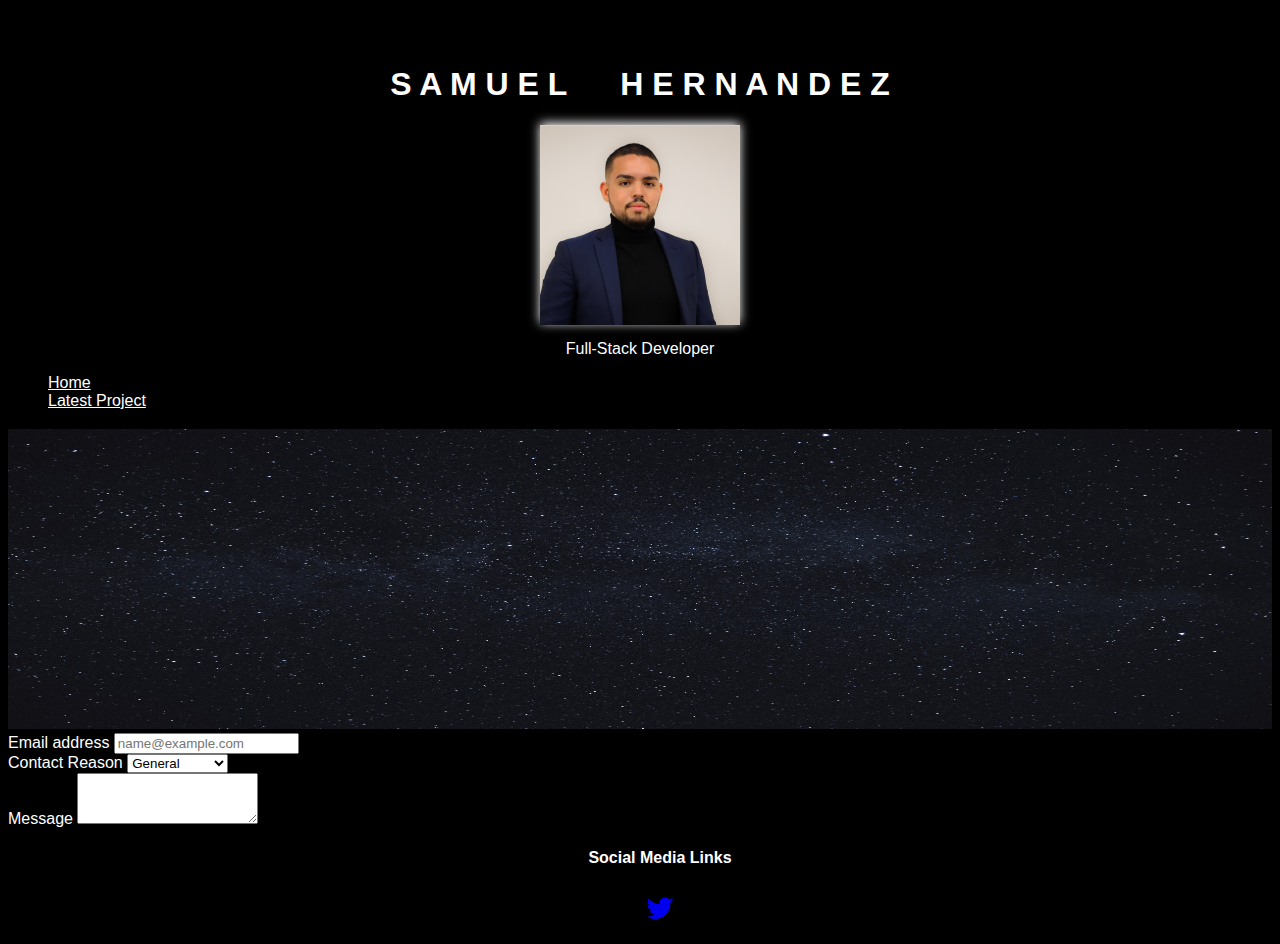
<file: form.html>
<!DOCTYPE html>

<html>
    <head>
        <meta charset="utf-8">
        <meta http-equiv="X-UA-Compatible" content="IE=edge">
        <title>Contact Me</title>
        <meta name="description" content="">
        <meta name="viewport" content="width=device-width, initial-scale=1">
        <link rel="stylesheet" href="https://cdnjs.cloudflare.com/ajax/libs/font-awesome/4.7.0/css/font-awesome.min.css">
        <link href="https://cdn.jsdelivr.net/npm/bootstrap@5.3.0/dist/css/bootstrap.min.css" rel="stylesheet" integrity="sha384-9ndCyUaIbzAi2FUVXJi0CjmCapSmO7SnpJef0486qhLnuZ2cdeRhO02iuK6FUUVM" crossorigin="anonymous">
        <link rel="stylesheet" href="./assets/css/form.css">
    </head>
    <body>
        <header>
            <h1> <a rel="Google" href="https://google.com">S A M U E L &nbsp;&nbsp;&nbsp;&nbsp; H E R N A N D E Z</a></h1>
            <img src="./assets/Images/Sam.jpeg" alt="Picture of Sam" />
            <p> Full-Stack Developer </p>
        </header>
        <div class="nav-container">
        <ul class="nav justify-content-center">
            <li class="nav-item">
                <a class="nav-link" href="index.html">Home</a>
              </li>
            <li class="nav-item">
              <a class="nav-link active" aria-current="page" href="https://nameless-oasis-56785-78698e88b34e.herokuapp.com/login">Latest Project</a>
            </li>
          </ul>
        </div>
        <section id="section-image"> <img src="./assets/Images/SectionImage.jpeg" alt="stars at night" /></section>
        <form>
            <div class="form-group">
              <label for="exampleFormControlInput1">Email address</label>
              <input type="email" class="form-control" id="exampleFormControlInput1" placeholder="name@example.com">
            </div>
            <div class="form-group">
              <label for="exampleFormControlSelect1">Contact Reason</label>
              <select class="form-control" id="exampleFormControlSelect1">
                <option>General</option>
                <option>Work Inquiry</option>
                <option>Collaboration</option>
              </select>
            </div>
            <div class="form-group">
              <label for="exampleFormControlTextarea1">Message</label>
              <textarea class="form-control" id="exampleFormControlTextarea1" rows="3"></textarea>
            </div>
          </form>
        
        <script src="" async defer></script>
        <footer>
            <ul><h4 id="site3">Social Media Links</h4></ul>
            <ul><a href="https://twitter.com/mybaditsnotsam" class="fa fa-twitter"></a> </ul>
        </footer>
    </body>
</html>
</file>
<file: assets/css/form.css>
:root {
    --color: white;
    --background: black;
    --height: 200px;
    --width: 300px;
    --lightgrey: lightslategray;
}

* {
    font-family: 'Trebuchet MS', 'Lucida Sans Unicode', 'Lucida Grande', 'Lucida Sans', Arial, sans-serif
}

header h1 {
    text-align:center;
    padding-top: 45px;
}

header a {
    color: var(--color);
    text-decoration: none;
    }

header img {
        display: block;
        height: 200px;
        width: 200px;
        margin-left: auto;
        margin-right: auto;
        box-shadow: 0px -2px 10px white;
    }

header p {
    color: var(--color);
    text-align: center;
    margin-top: 15px;
}

section img {
    width: 100%;
    height: 300px;
    margin-top: 3px;
    align-items: center;
}

.nav-link {
    color: var(--color);
}

.form-group {
    color: var(--color)
}

.fa {
    padding: 5px;
    font-size: 30px;
    width: 50px;
    text-align: center;
    text-decoration: none;
  }

.fa:hover {
    opacity: 0.7;
  }

footer {
    color: var(--color);
    text-decoration: none;
    text-align: center;
    margin-bottom: 5px;
    margin-top: 10px;
}

body {
    background-color: black;
}
</file>
